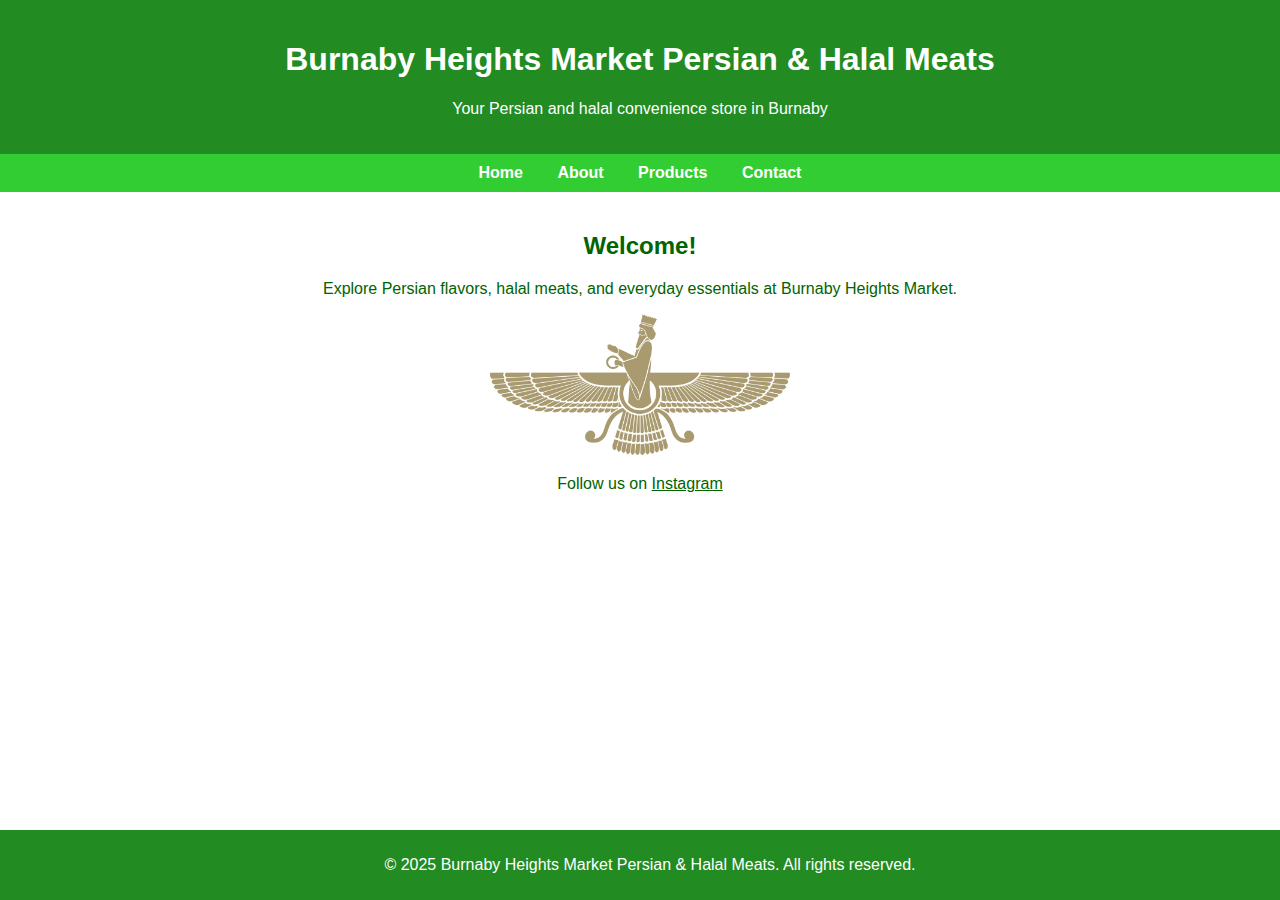
<file: index.html>
<!DOCTYPE html>
<html lang="en">
<head>
    <meta charset="UTF-8">
    <meta name="viewport" content="width=device-width, initial-scale=1.0">
    <title>Burnaby Heights Market Persian & Halal Meats</title>
    <link rel="stylesheet" href="styles.css">
</head>
<body>
    <header>
        <h1>Burnaby Heights Market Persian & Halal Meats</h1>
        <p>Your Persian and halal convenience store in Burnaby</p>
    </header>
    <nav>
        <a href="index.html">Home</a>
        <a href="about.html">About</a>
        <a href="products.html">Products</a>
        <a href="contact.html">Contact</a>
    </nav>
    <main>
        <section>
            <h2>Welcome!</h2>
            <p>Explore Persian flavors, halal meats, and everyday essentials at Burnaby Heights Market.</p>
            <img src="persian-graphic.jpg" alt="Faravahar Symbol of Persian Heritage" width="300">
            <p>Follow us on <a href="https://www.instagram.com/burnabyheightspersian/" target="_blank">Instagram</a></p>
        </section>
    </main>
    <footer>
        <p>© 2025 Burnaby Heights Market Persian & Halal Meats. All rights reserved.</p>
    </footer>
</body>
</html>
</file>
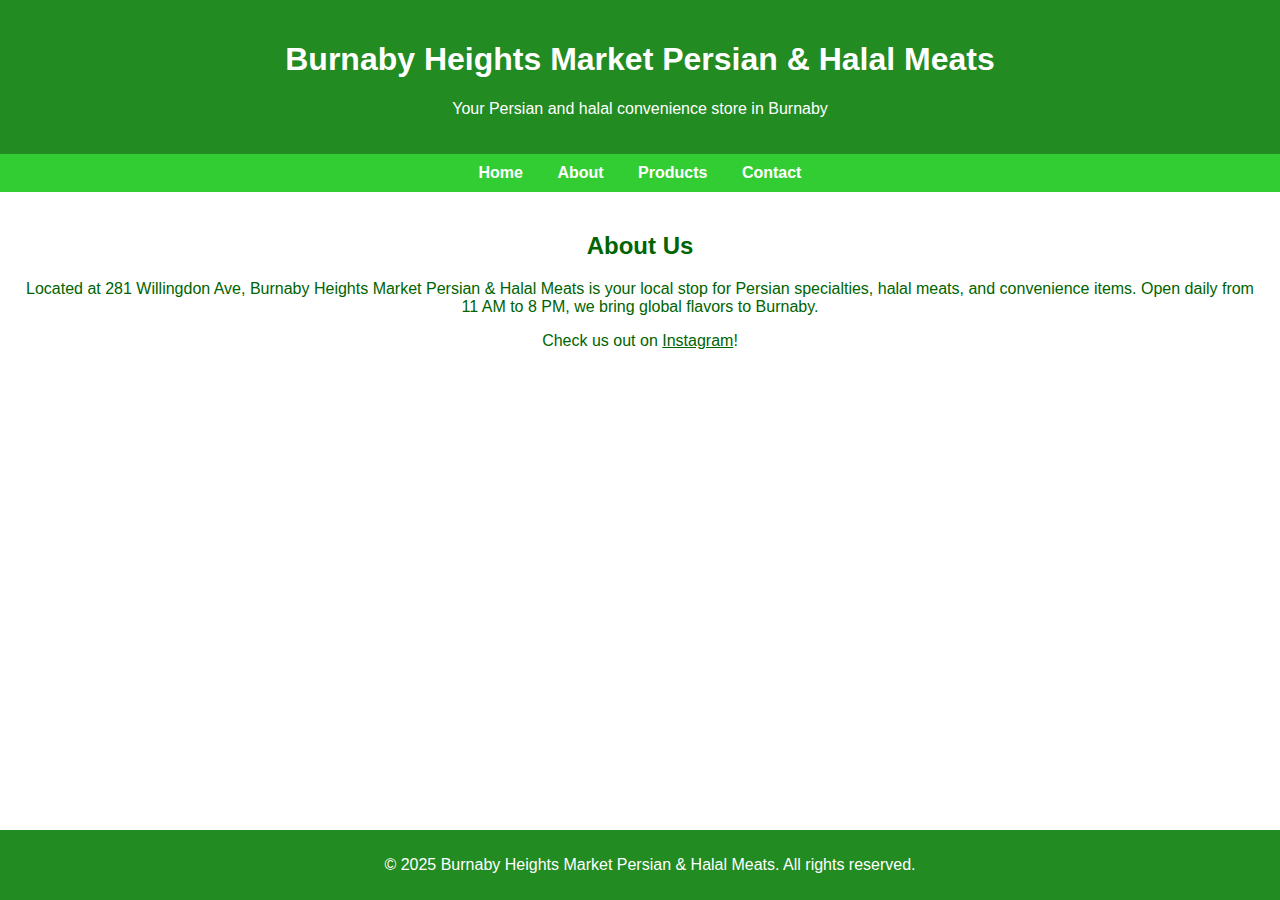
<file: about.html>
<!DOCTYPE html>
<html lang="en">
<head>
    <meta charset="UTF-8">
    <meta name="viewport" content="width=device-width, initial-scale=1.0">
    <title>About - Burnaby Heights Market Persian & Halal Meats</title>
    <link rel="stylesheet" href="styles.css">
</head>
<body>
    <header>
        <h1>Burnaby Heights Market Persian & Halal Meats</h1>
        <p>Your Persian and halal convenience store in Burnaby</p>
    </header>
    <nav>
        <a href="index.html">Home</a>
        <a href="about.html">About</a>
        <a href="products.html">Products</a>
        <a href="contact.html">Contact</a>
    </nav>
    <main>
        <h2>About Us</h2>
        <p>Located at 281 Willingdon Ave, Burnaby Heights Market Persian & Halal Meats is your local stop for Persian specialties, halal meats, and convenience items. Open daily from 11 AM to 8 PM, we bring global flavors to Burnaby.</p>
        <p>Check us out on <a href="https://www.instagram.com/burnabyheightspersian/" target="_blank">Instagram</a>!</p>
    </main>
    <footer>
        <p>© 2025 Burnaby Heights Market Persian & Halal Meats. All rights reserved.</p>
    </footer>
</body>
</html>
</file>
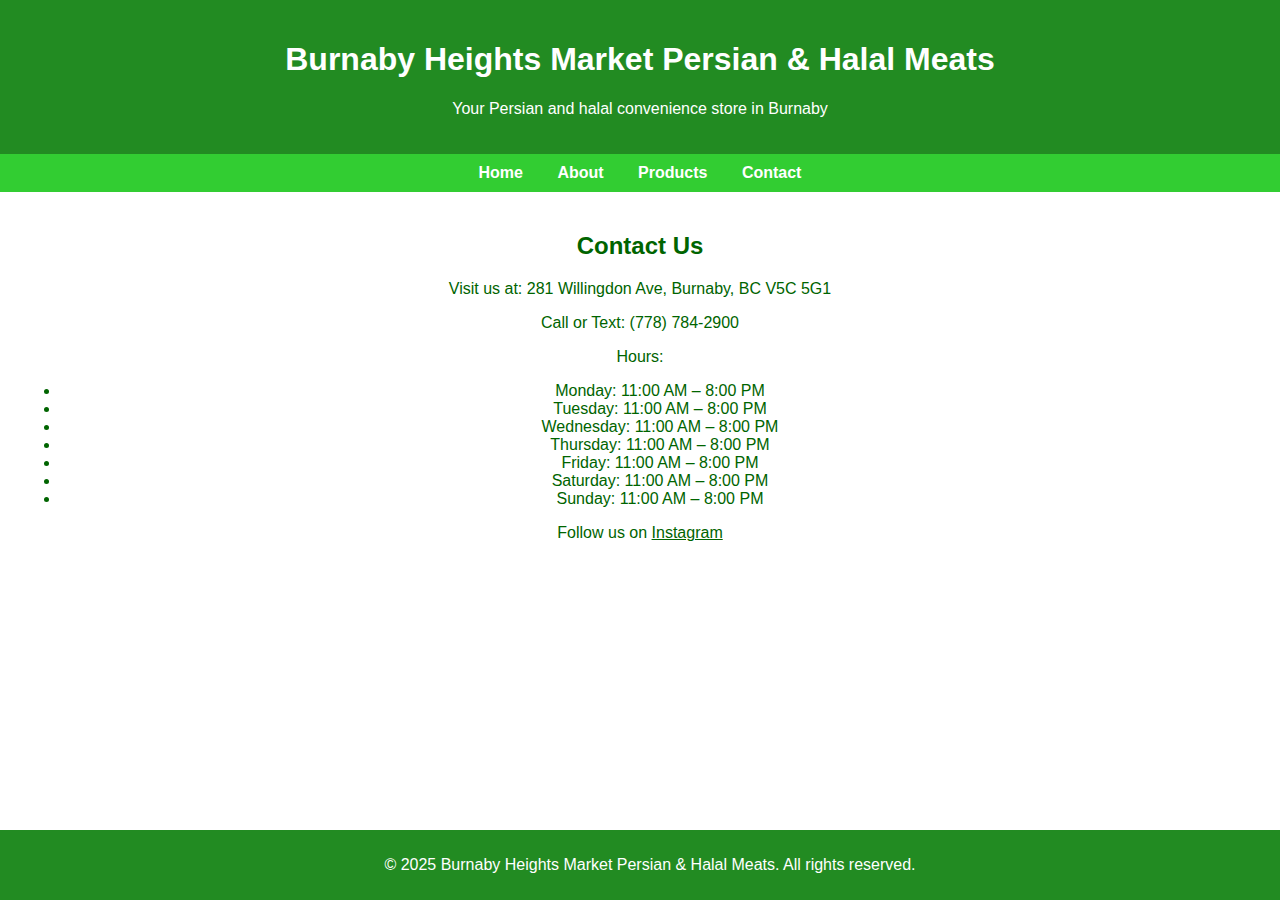
<file: contact.html>
<!DOCTYPE html>
<html lang="en">
<head>
    <meta charset="UTF-8">
    <meta name="viewport" content="width=device-width, initial-scale=1.0">
    <title>Contact - Burnaby Heights Market Persian & Halal Meats</title>
    <link rel="stylesheet" href="styles.css">
</head>
<body>
    <header>
        <h1>Burnaby Heights Market Persian & Halal Meats</h1>
        <p>Your Persian and halal convenience store in Burnaby</p>
    </header>
    <nav>
        <a href="index.html">Home</a>
        <a href="about.html">About</a>
        <a href="products.html">Products</a>
        <a href="contact.html">Contact</a>
    </nav>
    <main>
        <h2>Contact Us</h2>
        <p>Visit us at: 281 Willingdon Ave, Burnaby, BC V5C 5G1</p>
        <p>Call or Text: (778) 784-2900</p>
        <p>Hours:</p>
        <ul>
            <li>Monday: 11:00 AM – 8:00 PM</li>
            <li>Tuesday: 11:00 AM – 8:00 PM</li>
            <li>Wednesday: 11:00 AM – 8:00 PM</li>
            <li>Thursday: 11:00 AM – 8:00 PM</li>
            <li>Friday: 11:00 AM – 8:00 PM</li>
            <li>Saturday: 11:00 AM – 8:00 PM</li>
            <li>Sunday: 11:00 AM – 8:00 PM</li>
        </ul>
        <p>Follow us on <a href="https://www.instagram.com/burnabyheightspersian/" target="_blank">Instagram</a></p>
    </main>
    <footer>
        <p>© 2025 Burnaby Heights Market Persian & Halal Meats. All rights reserved.</p>
    </footer>
</body>
</html>
</file>
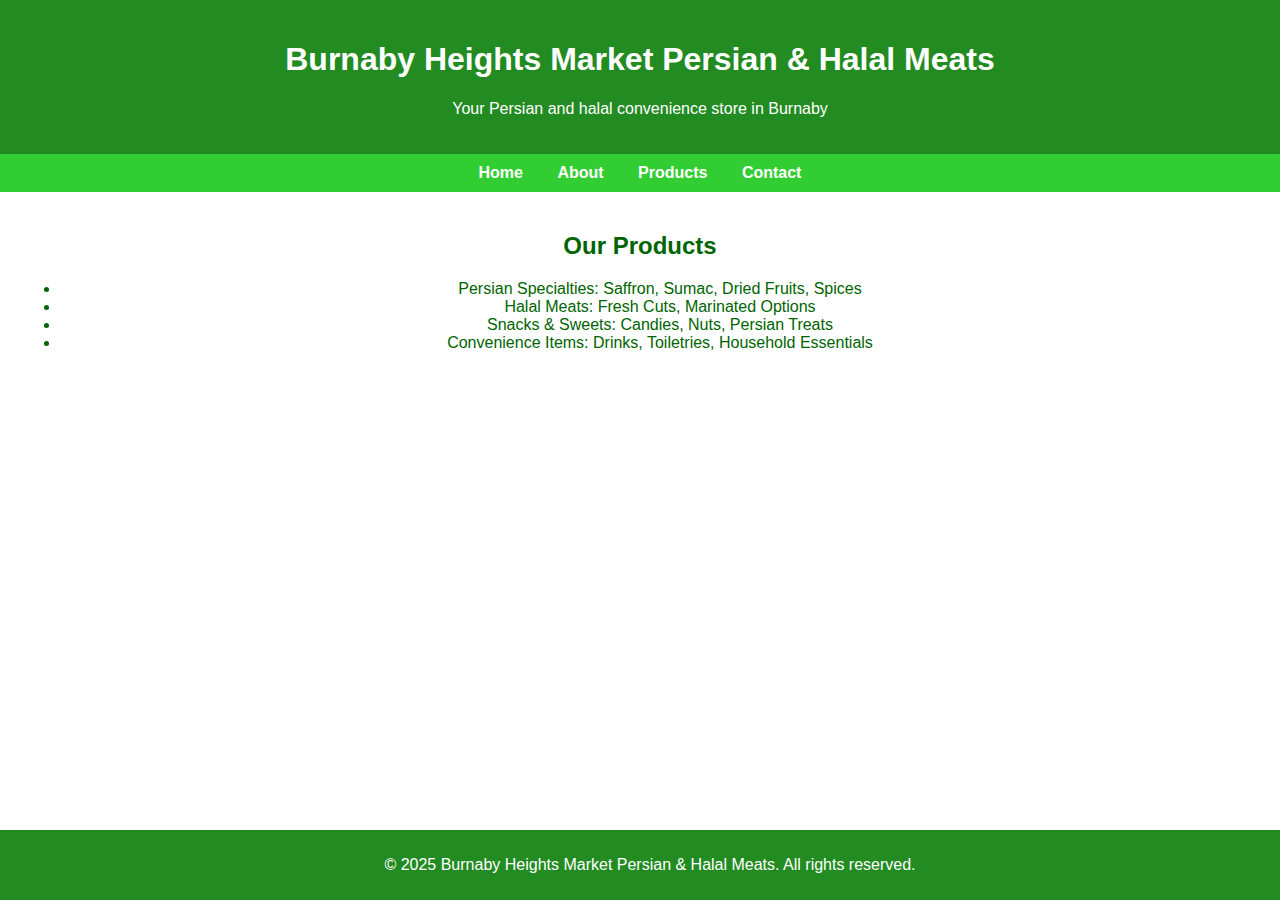
<file: products.html>
<!DOCTYPE html>
<html lang="en">
<head>
    <meta charset="UTF-8">
    <meta name="viewport" content="width=device-width, initial-scale=1.0">
    <title>Products - Burnaby Heights Market Persian & Halal Meats</title>
    <link rel="stylesheet" href="styles.css">
</head>
<body>
    <header>
        <h1>Burnaby Heights Market Persian & Halal Meats</h1>
        <p>Your Persian and halal convenience store in Burnaby</p>
    </header>
    <nav>
        <a href="index.html">Home</a>
        <a href="about.html">About</a>
        <a href="products.html">Products</a>
        <a href="contact.html">Contact</a>
    </nav>
    <main>
        <h2>Our Products</h2>
        <ul>
            <li>Persian Specialties: Saffron, Sumac, Dried Fruits, Spices</li>
            <li>Halal Meats: Fresh Cuts, Marinated Options</li>
            <li>Snacks & Sweets: Candies, Nuts, Persian Treats</li>
            <li>Convenience Items: Drinks, Toiletries, Household Essentials</li>
        </ul>
    </main>
    <footer>
        <p>© 2025 Burnaby Heights Market Persian & Halal Meats. All rights reserved.</p>
    </footer>
</body>
</html>
</file>
<file: styles.css>
body {
    font-family: Arial, sans-serif;
    margin: 0;
    padding: 0;
    background-color: #ffffff; /* Clean white background */
    color: #006400; /* Dark green text */
}
header {
    background-color: #228b22; /* Forest green for header */
    color: white; /* White text for contrast */
    text-align: center;
    padding: 20px;
}
nav {
    background-color: #32cd32; /* Lime green for nav bar */
    padding: 10px;
    text-align: center;
}
nav a {
    color: white; /* White links in nav */
    margin: 0 15px;
    text-decoration: none;
    font-weight: bold;
}
main {
    padding: 20px;
    text-align: center;
}
main a {
    color: #006400; /* Dark green for links in main content */
    text-decoration: underline;
}
footer {
    background-color: #228b22; /* Forest green for footer */
    color: white; /* White text */
    text-align: center;
    padding: 10px;
    position: fixed;
    bottom: 0;
    width: 100%;
}
</file>
